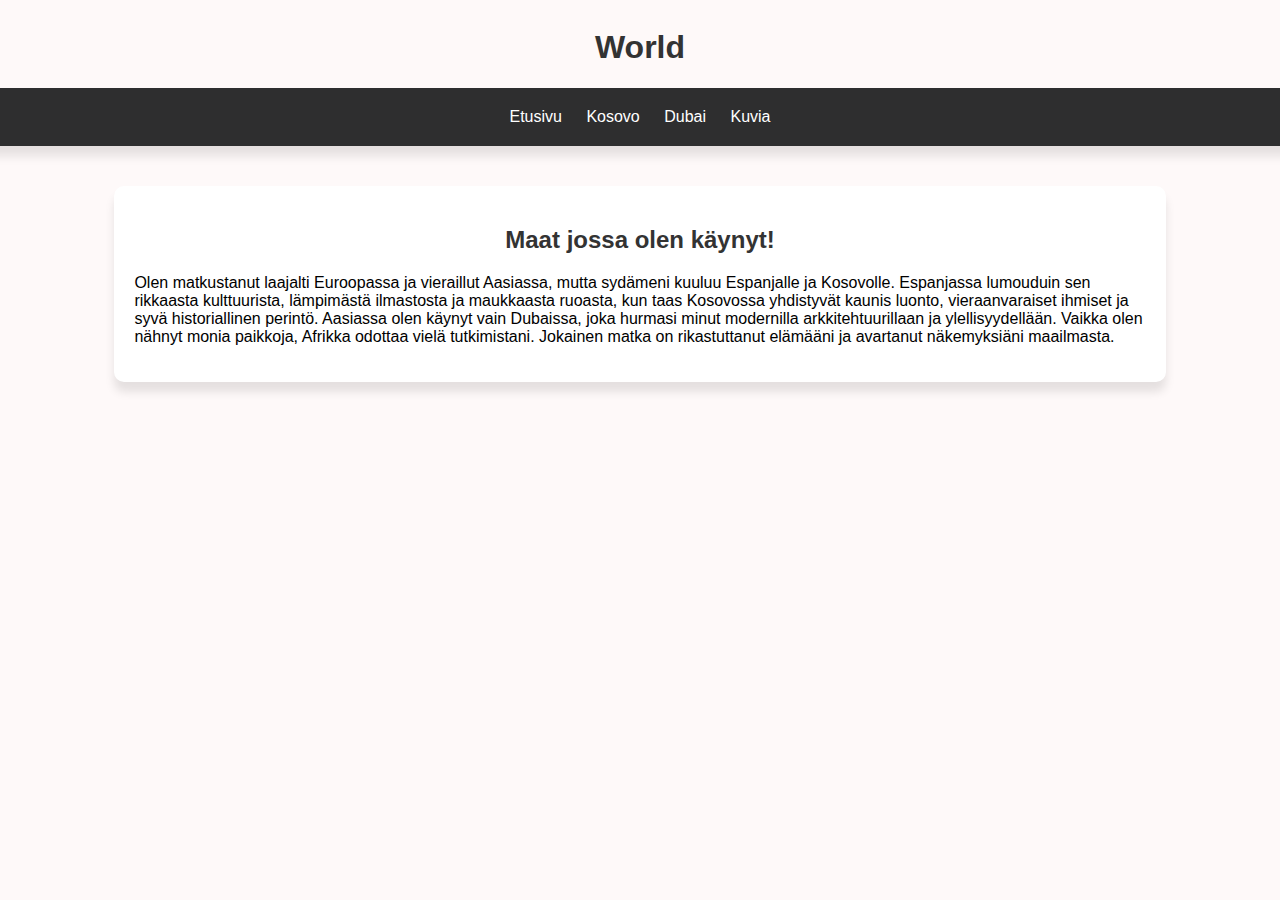
<file: index.html>
<!DOCTYPE html>
<html lang="fi">
<head>
    <meta charset="UTF-8">
    <title> Lempimaat</title>
    <style>
        body {
            font-family: Arial, sans-serif;
            background-color: #fef9f9;
            display: flex;
            flex-direction: column;
            align-items: center;
        }

        h1, h2 {
            color: #333;
            text-align: center;
        }

        .nav-main {
            background-color: #2e2e2f;
            color: #e94560;
            padding: 20px;
            text-align: center;
            width: 100%;
            box-shadow: 0px 10px 10px rgba(0,0,0,0.1);
            margin-bottom: 20px;
        }

        .nav-main a {
            margin: 0 10px;
            text-decoration: none;
            color: white;
        }

        .nav-main a:hover {
            color: #ef2106;
        }

        .content {
            margin: 20px;
            width: 80%;
            background-color: white;
            padding: 20px;
            border-radius: 10px;
            box-shadow: 0px 10px 10px rgba(0,0,0,0.1);
        }
    </style>
</head>
<body>
    <h1>World</h1>
    <nav class="nav-main">
        <a href="index.html">Etusivu</a>
        <a href="second.html">Kosovo</a>
        <a href="third.html">Dubai</a>
        <a href="fourth.html">Kuvia</a>
    </nav>
    <div class="content">
        <h2>Maat jossa olen käynyt!</h2>
        <p>
            Olen matkustanut laajalti Euroopassa ja vieraillut Aasiassa, mutta sydämeni kuuluu Espanjalle ja Kosovolle. Espanjassa lumouduin sen rikkaasta kulttuurista, lämpimästä ilmastosta ja maukkaasta ruoasta, kun taas Kosovossa yhdistyvät kaunis luonto, vieraanvaraiset ihmiset ja syvä historiallinen perintö. Aasiassa olen käynyt vain Dubaissa, joka hurmasi minut modernilla arkkitehtuurillaan ja ylellisyydellään. Vaikka olen nähnyt monia paikkoja, Afrikka odottaa vielä tutkimistani. Jokainen matka on rikastuttanut elämääni ja avartanut näkemyksiäni maailmasta.</p>
    </div>
</body>
</html>
</file>
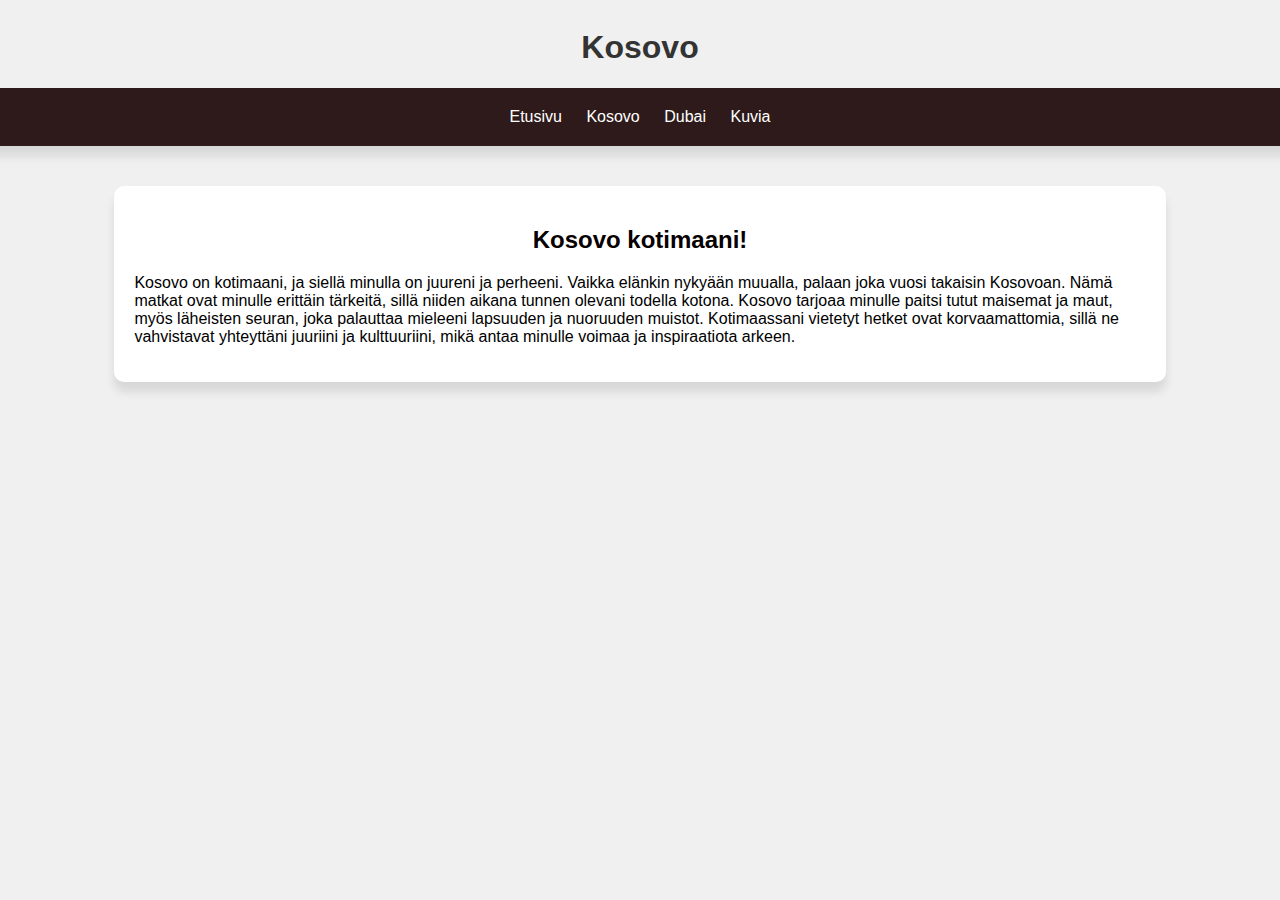
<file: second.html>
<!DOCTYPE html>
<html lang="fi">
<head>
    <meta charset="UTF-8">
    <title>Kosovo</title>
    <style>
        body {
            font-family: Arial, sans-serif;
            background-color: #f0f0f0;
            display: flex;
            flex-direction: column;
            align-items: center;
        }

        h1, h2 {
            color: #333;
            text-align: center;
        }

        .nav-main {
            background-color: #2e1a1a;
            color: #e94560;
            padding: 20px;
            text-align: center;
            width: 100%;
            box-shadow: 0px 10px 10px rgba(0,0,0,0.1);
            margin-bottom: 20px;
        }

        .nav-main a {
            margin: 0 10px;
            text-decoration: none;
            color: white;
        }

        .nav-main a:hover {
            color: #e70606;
        }

        .content {
            margin: 20px;
            width: 80%;
            background-color: white;
            padding: 20px;
            border-radius: 10px;
            box-shadow: 0px 10px 10px rgba(0,0,0,0.1);
        }

        .highlight {
            color: #070001;
        }
    </style>
</head>
<body>
    <h1>Kosovo</h1>
    <nav class="nav-main">
        <a href="index.html">Etusivu</a>
        <a href="second.html">Kosovo</a>
        <a href="third.html">Dubai</a>
        <a href="fourth.html">Kuvia</a>
    </nav>
    <div class="content">
        <h2 class="highlight">Kosovo kotimaani!</h2>
        <p>
            Kosovo on kotimaani, ja siellä minulla on juureni ja perheeni. Vaikka elänkin nykyään muualla, palaan joka vuosi takaisin Kosovoan. Nämä matkat ovat minulle erittäin tärkeitä, sillä niiden aikana tunnen olevani todella kotona. Kosovo tarjoaa minulle paitsi tutut maisemat ja maut, myös läheisten seuran, joka palauttaa mieleeni lapsuuden ja nuoruuden muistot. Kotimaassani vietetyt hetket ovat korvaamattomia, sillä ne vahvistavat yhteyttäni juuriini ja kulttuuriini, mikä antaa minulle voimaa ja inspiraatiota arkeen.</p>
</body>
</html>
</file>
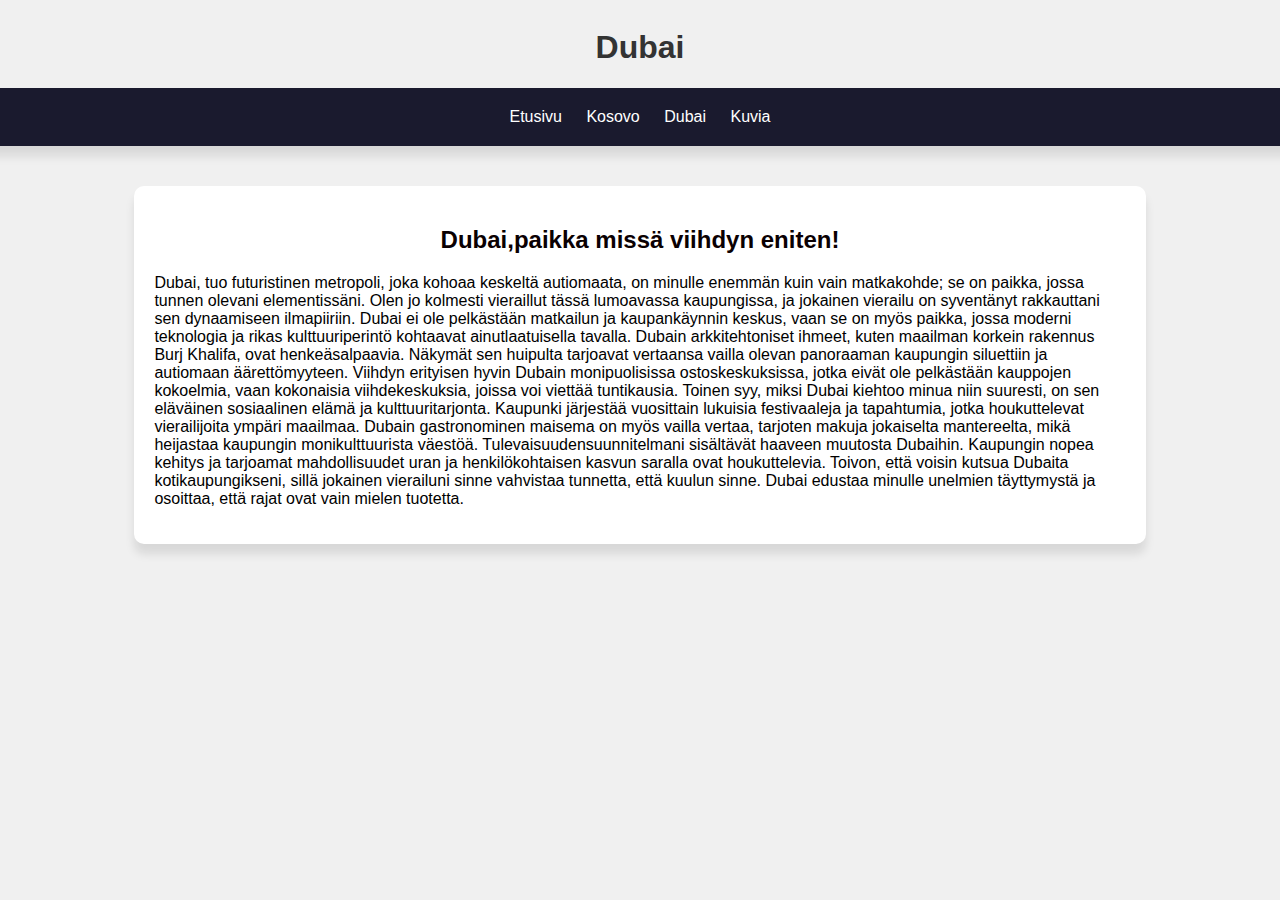
<file: third.html>
<!DOCTYPE html>
<html lang="fi">
<head>
    <meta charset="UTF-8">
    <title>Parhaimmat maat maailmassa</title>
    <style>
        body {
            font-family: Arial, sans-serif;
            background-color: #f0f0f0;
            display: flex;
            flex-direction: column;
            align-items: center;
        }

        h1, h2 {
            color: #333;
            text-align: center;
        }

        .nav-main {
            background-color: #1a1a2e;
            color: #e94560;
            padding: 20px;
            text-align: center;
            width: 100%;
            box-shadow: 0px 10px 10px rgba(0,0,0,0.1);
            margin-bottom: 20px;
        }

        .nav-main a {
            margin: 0 10px;
            text-decoration: none;
            color: white;
        }

        .nav-main a:hover {
            color: #f20808;
        }

        .content {
            margin: 20px;
            width: 80%;
            padding: 20px;
            box-sizing: border-box;
            background-color: white;
            border-radius: 10px;
            box-shadow: 0px 10px 10px rgba(0,0,0,0.1);
        }

        .highlight {
            color: #0a0002;
        }
    </style>
</head>
<body>
    <h1>Dubai</h1>
    <nav class="nav-main">
        <a href="index.html">Etusivu</a>
        <a href="second.html">Kosovo</a>
        <a href="third.html">Dubai</a>
        <a href="fourth.html">Kuvia</a>
    </nav>
    <div class="content">
        <h2 class="highlight">Dubai,paikka missä viihdyn eniten!</h2>
        <p>
            Dubai, tuo futuristinen metropoli, joka kohoaa keskeltä autiomaata, on minulle enemmän kuin vain matkakohde; se on paikka, jossa tunnen olevani elementissäni. Olen jo kolmesti vieraillut tässä lumoavassa kaupungissa, ja jokainen vierailu on syventänyt rakkauttani sen dynaamiseen ilmapiiriin. Dubai ei ole pelkästään matkailun ja kaupankäynnin keskus, vaan se on myös paikka, jossa moderni teknologia ja rikas kulttuuriperintö kohtaavat ainutlaatuisella tavalla.
            
            Dubain arkkitehtoniset ihmeet, kuten maailman korkein rakennus Burj Khalifa, ovat henkeäsalpaavia. Näkymät sen huipulta tarjoavat vertaansa vailla olevan panoraaman kaupungin siluettiin ja autiomaan äärettömyyteen. Viihdyn erityisen hyvin Dubain monipuolisissa ostoskeskuksissa, jotka eivät ole pelkästään kauppojen kokoelmia, vaan kokonaisia viihdekeskuksia, joissa voi viettää tuntikausia.
            
            Toinen syy, miksi Dubai kiehtoo minua niin suuresti, on sen eläväinen sosiaalinen elämä ja kulttuuritarjonta. Kaupunki järjestää vuosittain lukuisia festivaaleja ja tapahtumia, jotka houkuttelevat vierailijoita ympäri maailmaa. Dubain gastronominen maisema on myös vailla vertaa, tarjoten makuja jokaiselta mantereelta, mikä heijastaa kaupungin monikulttuurista väestöä.
            
            Tulevaisuudensuunnitelmani sisältävät haaveen muutosta Dubaihin. Kaupungin nopea kehitys ja tarjoamat mahdollisuudet uran ja henkilökohtaisen kasvun saralla ovat houkuttelevia. Toivon, että voisin kutsua Dubaita kotikaupungikseni, sillä jokainen vierailuni sinne vahvistaa tunnetta, että kuulun sinne. Dubai edustaa minulle unelmien täyttymystä ja osoittaa, että rajat ovat vain mielen tuotetta.</p>
    </div>
</body>
</html>
</file>
